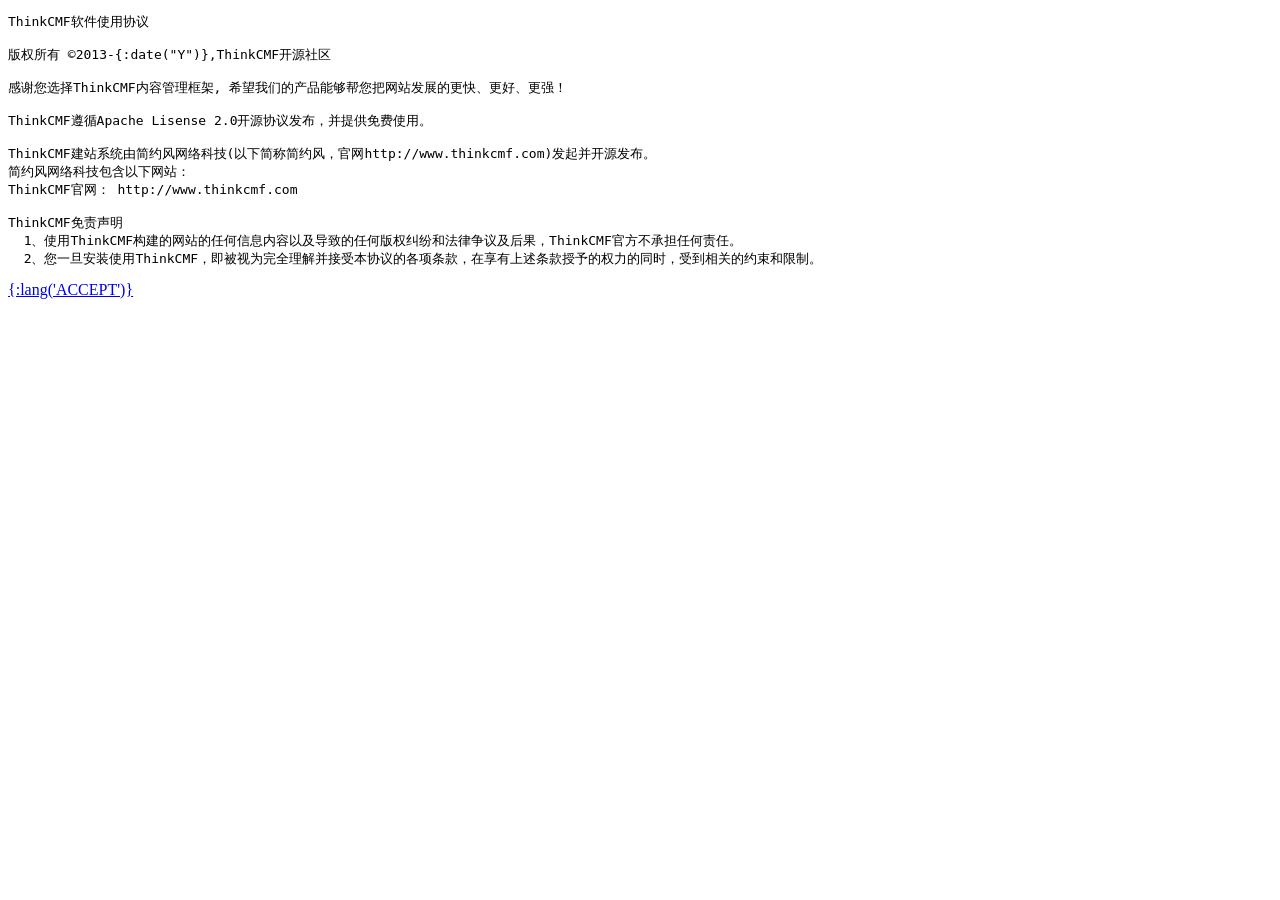
<file: app/install_bac/view/index.html>
<!doctype html>
<html>
<head>
<include file="public/head" />
</head>
<body>
	<div class="wrap">
		<include file="public/header" />
		<div class="section">
			<div class="main">
				<pre class="agreement">ThinkCMF软件使用协议

版权所有 ©2013-{:date("Y")},ThinkCMF开源社区

感谢您选择ThinkCMF内容管理框架, 希望我们的产品能够帮您把网站发展的更快、更好、更强！

ThinkCMF遵循Apache Lisense 2.0开源协议发布，并提供免费使用。

ThinkCMF建站系统由简约风网络科技(以下简称简约风，官网http://www.thinkcmf.com)发起并开源发布。
简约风网络科技包含以下网站：
ThinkCMF官网： http://www.thinkcmf.com

ThinkCMF免责声明
  1、使用ThinkCMF构建的网站的任何信息内容以及导致的任何版权纠纷和法律争议及后果，ThinkCMF官方不承担任何责任。
  2、您一旦安装使用ThinkCMF，即被视为完全理解并接受本协议的各项条款，在享有上述条款授予的权力的同时，受到相关的约束和限制。</pre>
			</div>
			<div class="bottom text-center">
				<a href="__ROOT__/?s=install/index/step2" class="btn btn-primary">{:lang('ACCEPT')}</a>
			</div>
		</div>
	</div>
	<include file="public/footer" />
</body>
</html>
</file>
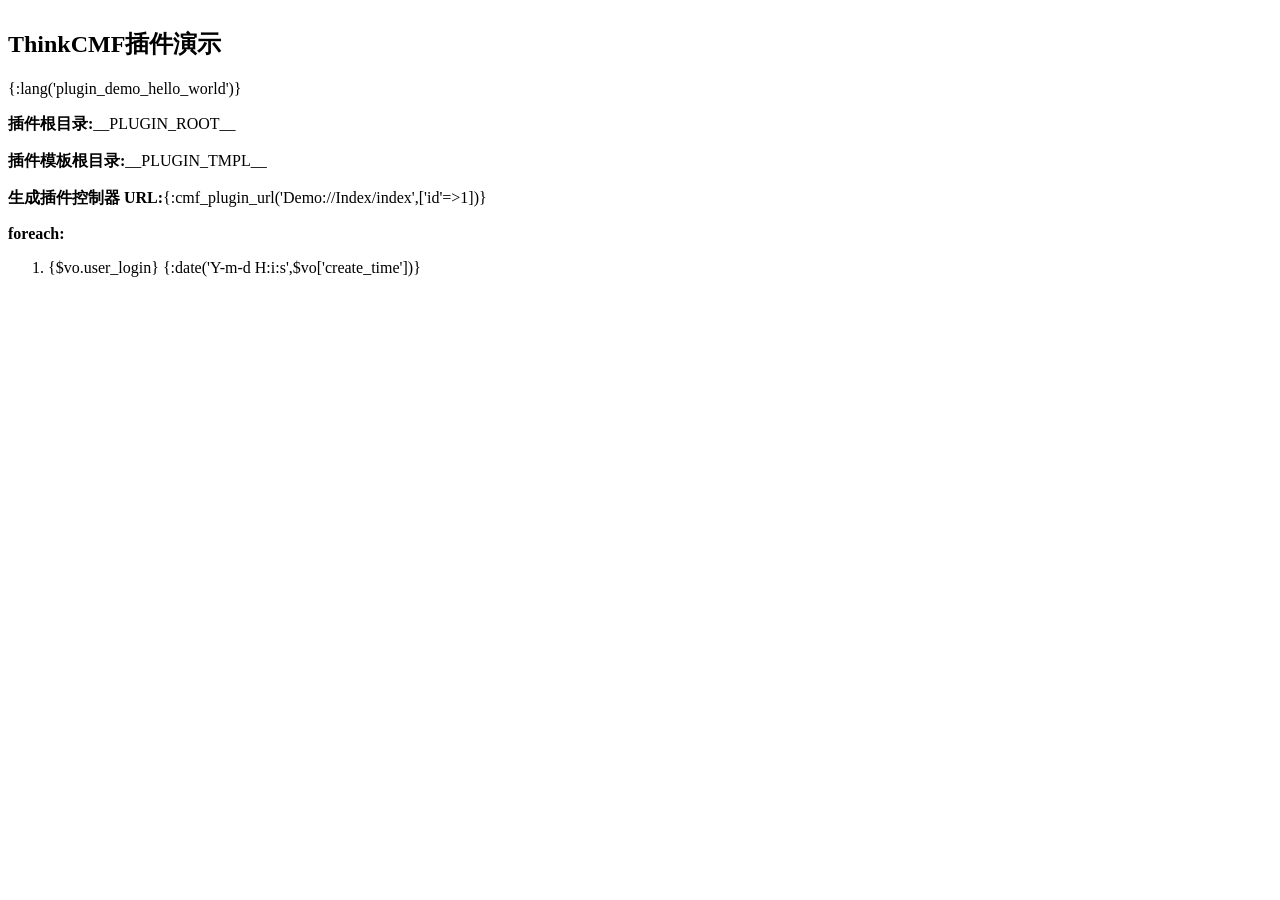
<file: public/plugins/demo/view/index.html>
<!doctype html>
<html>
<head>
    <meta charset="utf-8">
    <meta http-equiv="X-UA-Compatible" content="IE=edge">
    <meta name="description" content="ThinkCMF插件演示首页">
    <meta name="keywords" content="ThinkCMF插件演示首页">
    <meta name="viewport" content="width=device-width, initial-scale=1, maximum-scale=1, user-scalable=no">
    <title>ThinkCMF插件演示首页</title>

    <!-- Set render engine for 360 browser -->
    <meta name="renderer" content="webkit">

    <!-- No Baidu Siteapp-->
    <meta http-equiv="Cache-Control" content="no-siteapp"/>

    <link rel="shortcut icon" href="__PLUGIN_TMPL__/assets/images/favicon.ico" type="image/x-icon">

    <!-- SEO: If your mobile URL is different from the desktop URL, add a canonical link to the desktop page https://developers.google.com/webmasters/smartphone-sites/feature-phones -->
    <!--
    <link rel="canonical" href="http://www.example.com/">
    -->

</head>
<body>
<div class="well well-warning" style="display: inline-block;">
    <h2>ThinkCMF插件演示</h2>
    {:lang('plugin_demo_hello_world')}
    <p>
        <b>插件根目录:</b>__PLUGIN_ROOT__
    </p>

    <p>
        <b>插件模板根目录:</b>__PLUGIN_TMPL__
    </p>

    <p>
        <b>生成插件控制器 URL:</b>{:cmf_plugin_url('Demo://Index/index',['id'=>1])}
    </p>

    <p>
        <b>foreach:</b>
    </p>
    <ol>
        <foreach name="users" item="vo">
            <li>{$vo.user_login} {:date('Y-m-d H:i:s',$vo['create_time'])}</li>

        </foreach>
    </ol>


</div>
</body>
</html>
</file>
